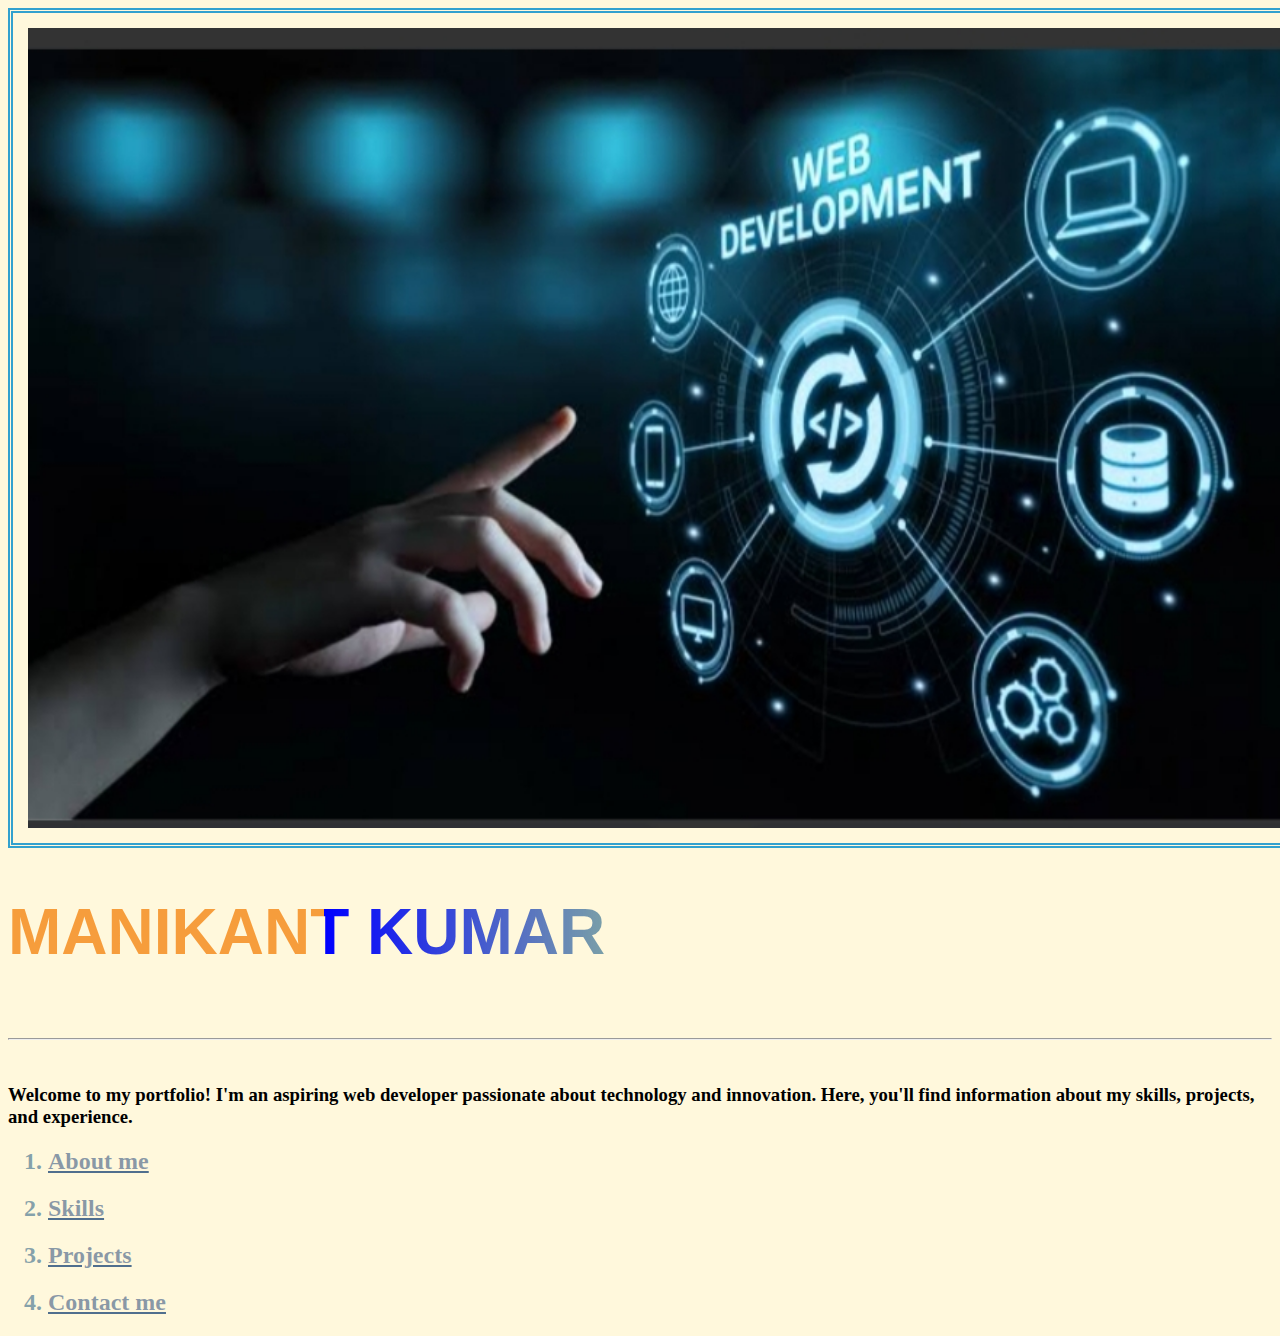
<file: index.html>
<!DOCTYPE html>
<html lang="en">

<head>
  <meta charset="UTF-8">
  <meta name="viewport" content="width=device-width, initial-scale=1">
  <title>MY PORTFOLIO</title>
  <link
    rel="stylesheet"
    href="./main.css"
    />
</head>

<body>
<img src="./20240608_113122.jpg"  alt="web development sample pic"/>
<h1 class="introtitle"><u>MANIKANT KUMAR</u></h1><br>
<hr />
<br/>
<h3>Welcome to my portfolio! I'm an aspiring web developer passionate about technology and innovation. Here, you'll find information about my skills, projects, and experience.</h3>
<ol>
<h2><li><a href="./bio.html" >About me </a></li></h2>
  
<h2><li><a href="./skills.html">Skills</a></li></h2>
<h2><li><a href="./projects/project.html" >Projects</a></li></h2>
<h2><li><a href="./contact/contact.html">Contact me</a></li></h2>
</ol>
</body>

</html>
</file>
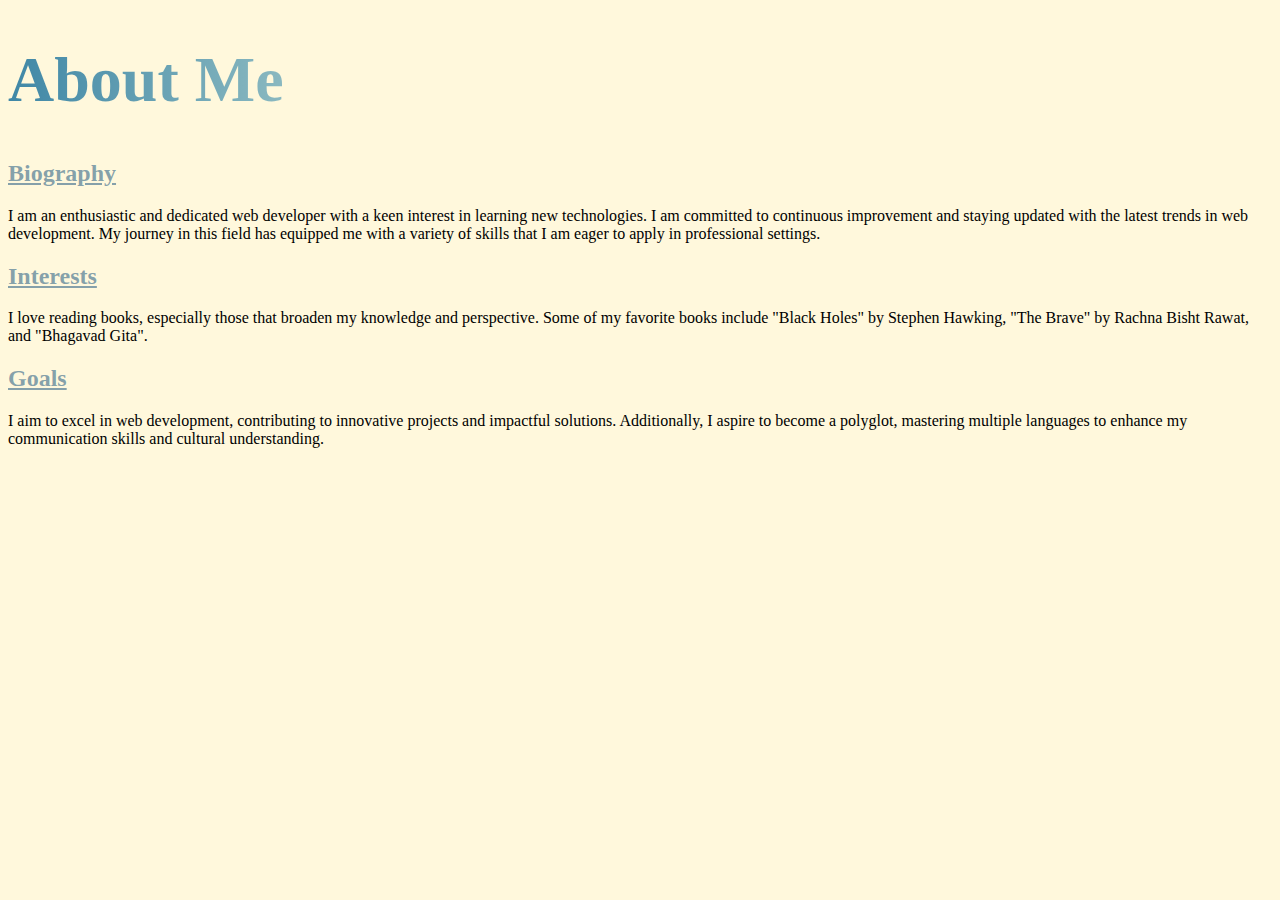
<file: bio.html>
<!DOCTYPE html>
<html lang="en">

<head>
  <meta charset="UTF-8">
  <meta name="viewport" content="width=device-width, initial-scale=1">
  <title>FONTERCODER</title>
  <LINK 
  rel="stylesheet"
  href="./main.css"
</head>

<body style="font-family: Georgia, 'Times New Roman', Times, serif">
<h1 class="mtitle">About Me</h1>

<h2>Biography</h2>
<p>I am an enthusiastic and dedicated web developer with a keen interest in learning new technologies. I am committed to continuous improvement and staying updated with the latest trends in web development. My journey in this field has equipped me with a variety of skills that I am eager to apply in professional settings.</p>

<h2>Interests</h2>
<p>I love reading books, especially those that broaden my knowledge and perspective. Some of my favorite books include "Black Holes" by Stephen Hawking, "The Brave" by Rachna Bisht Rawat, and "Bhagavad Gita".</p>

<h2>Goals</h2>
<p>I aim to excel in web development, contributing to innovative projects and impactful solutions. Additionally, I aspire to become a polyglot, mastering multiple languages to enhance my communication skills and cultural understanding.  </p>


</body>

</html>
</file>
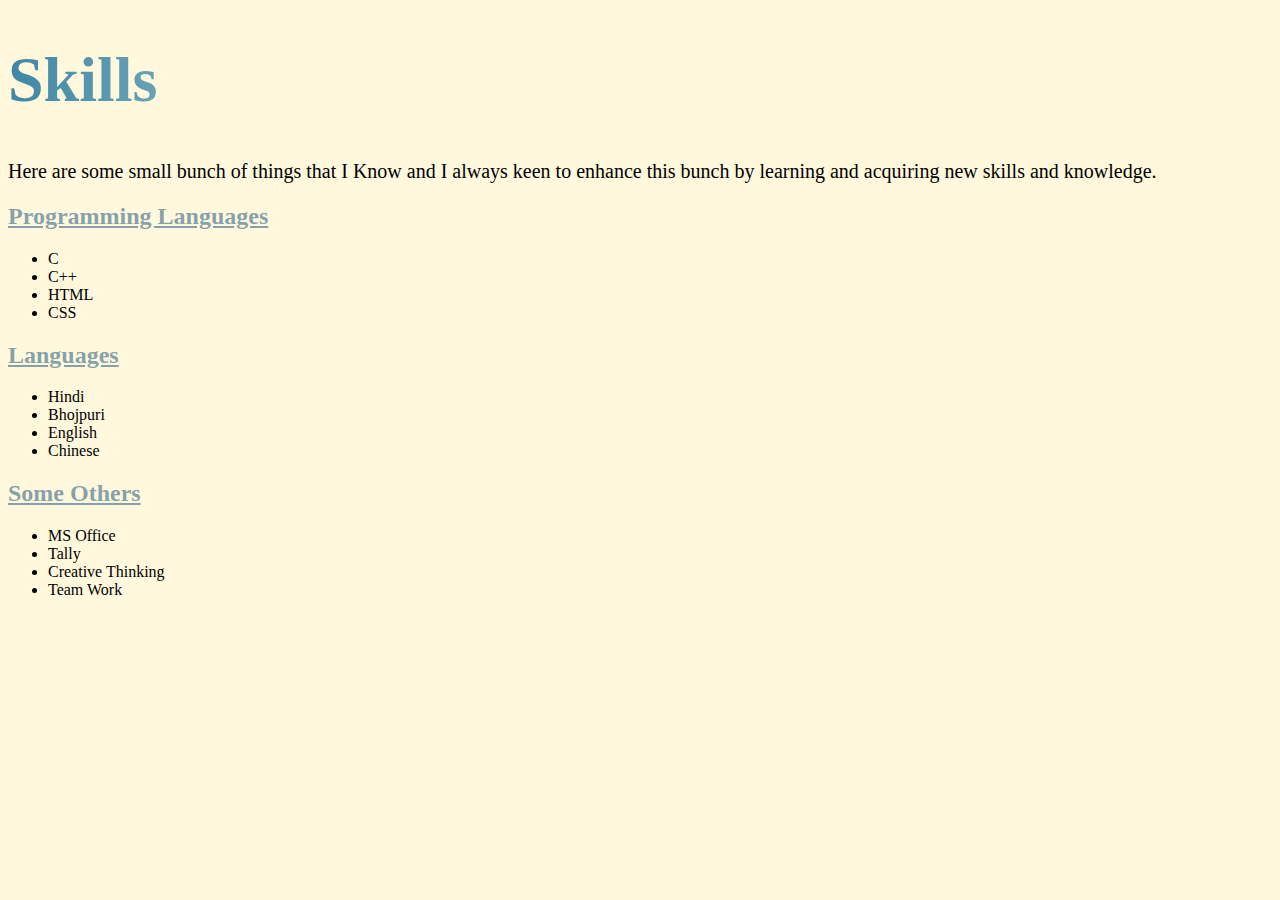
<file: skills.html>
<!DOCTYPE html>
<html lang="en">

<head>
  <meta charset="UTF-8">
  <meta name="viewport" content="width=device-width, initial-scale=1">
  <title>FONTERCODER</title>
  <LINK
  rel="stylesheet"
  href="./main.css"
  />
</head>

<body>
  <h1 class="mtitle">Skills</h1>
  <p style="font-size: 20px">Here are some small bunch of things that I Know and I always keen to enhance this bunch by learning and acquiring new skills and knowledge.</p>
  <h2>Programming Languages</h2>
  <ul>
    <li>C </li>
    <li>C++</li>
    <li>HTML</li>
    <li>CSS</li>
  </ul>
  <h2>Languages</h2>
  <ul>
    <li>Hindi </li>
    <li>Bhojpuri</li>
    <li>English</li>
    <li>Chinese</li>
  </ul>
  <h2>Some Others</h2>
  <ul>
    <li>MS Office</li>
    <li>Tally</li>
    <li>Creative Thinking</li>
    <li>Team Work</li>
  </ul>
  

</body>

</html>
</file>
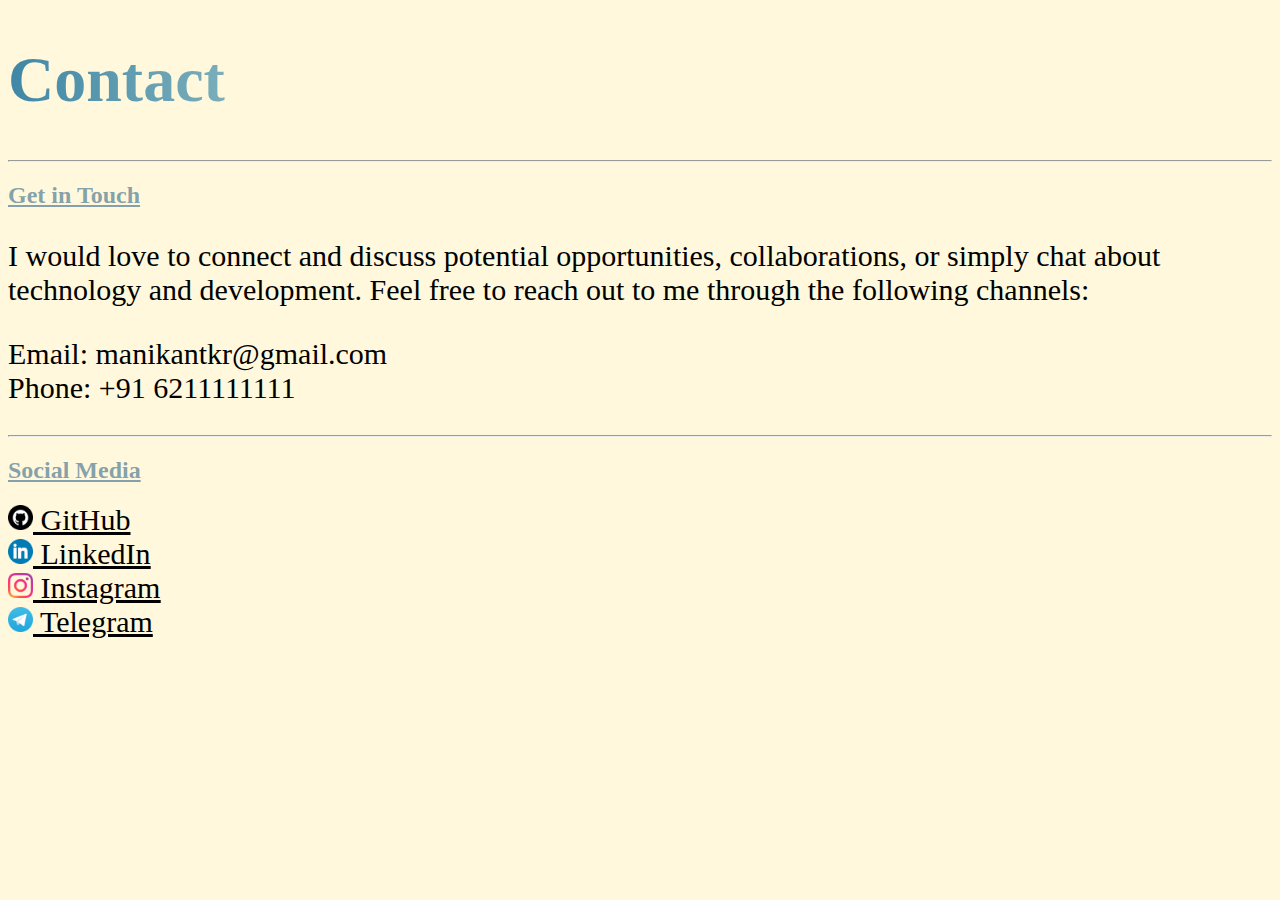
<file: contact/contact.html>
<!DOCTYPE html>
<html lang="en">

<head>
  <meta charset="UTF-8">
  <meta name="viewport" content="width=device-width, initial-scale=1">
  <title>FONTERCODER</title>
 <!-- <link
    ref="stylesheet"
    href="../main.css"
    />-->
    <style>
      body {
        /* background-image: url("/web dev/PORTFOLIO PROJECT/my PORTFOLIO /contact/20240609_195659.jpg");*/
        background: cornsilk;  
        font-family: Georgia, 'Times New Roman', Times, serif;
        
      }
      .logo {
        height: 25px;
        width: 25px;
        
      }
      .logo-text{
        font-color: black;
        font-size:30px;
        text-decoration:underline;
      }
      p {
        font-size: 30px;
      }
      .mtitle {
        font-size: 4em;
        font-weight: bold;
        /*background: linear-gradient(80deg, #ff6b6b, blue);*/
        background: linear-gradient(0.25turn, #3f87a6, #ebf8e1, #f69d3c);
        -webkit-background-clip: text;
        -webkit-text-fill-color: transparent;
      }
      h2 {
        text-decoration: underline;
        color: #3689;
      
      }
    </style>
</head>

<body >
<h1 class="mtitle">Contact</h1><hr/>
<h2>Get in Touch</h2>
<p >I would love to connect and discuss potential opportunities, collaborations, or simply chat about technology and development. Feel free to reach out to me through the following channels:</p>

<p>Email: manikantkr@gmail.com <br/>
Phone: +91 6211111111
</p><hr >
<h2 >Social Media</h2>

<div class="logo-text">
<img class="logo" src="./287725_github_icon.png" ait="github icon"/>
 GitHub<br>
<a href="https://www.linkedin.com/in/manikant-kumar-1603062a3?trk=contact-info" style="color:black;"><img class="logo" src="./317750_linkedin_icon.png" alt="linkedin_icon" /> LinkedIn<br/></a>
<a href="https://www.instagram.com/__itz__mani__1/" style="color:black;" ><img class="logo" src="./1298747_instagram_brand_logo_social media_icon.png" alt="instagram icon"/> Instagram </a><br/>
<img class="logo" src="./3787425_telegram_logo_messanger_social_social media_icon.png" alt="telegram-icon"/>  Telegram 
  </div>
</body>

</html>
</file>
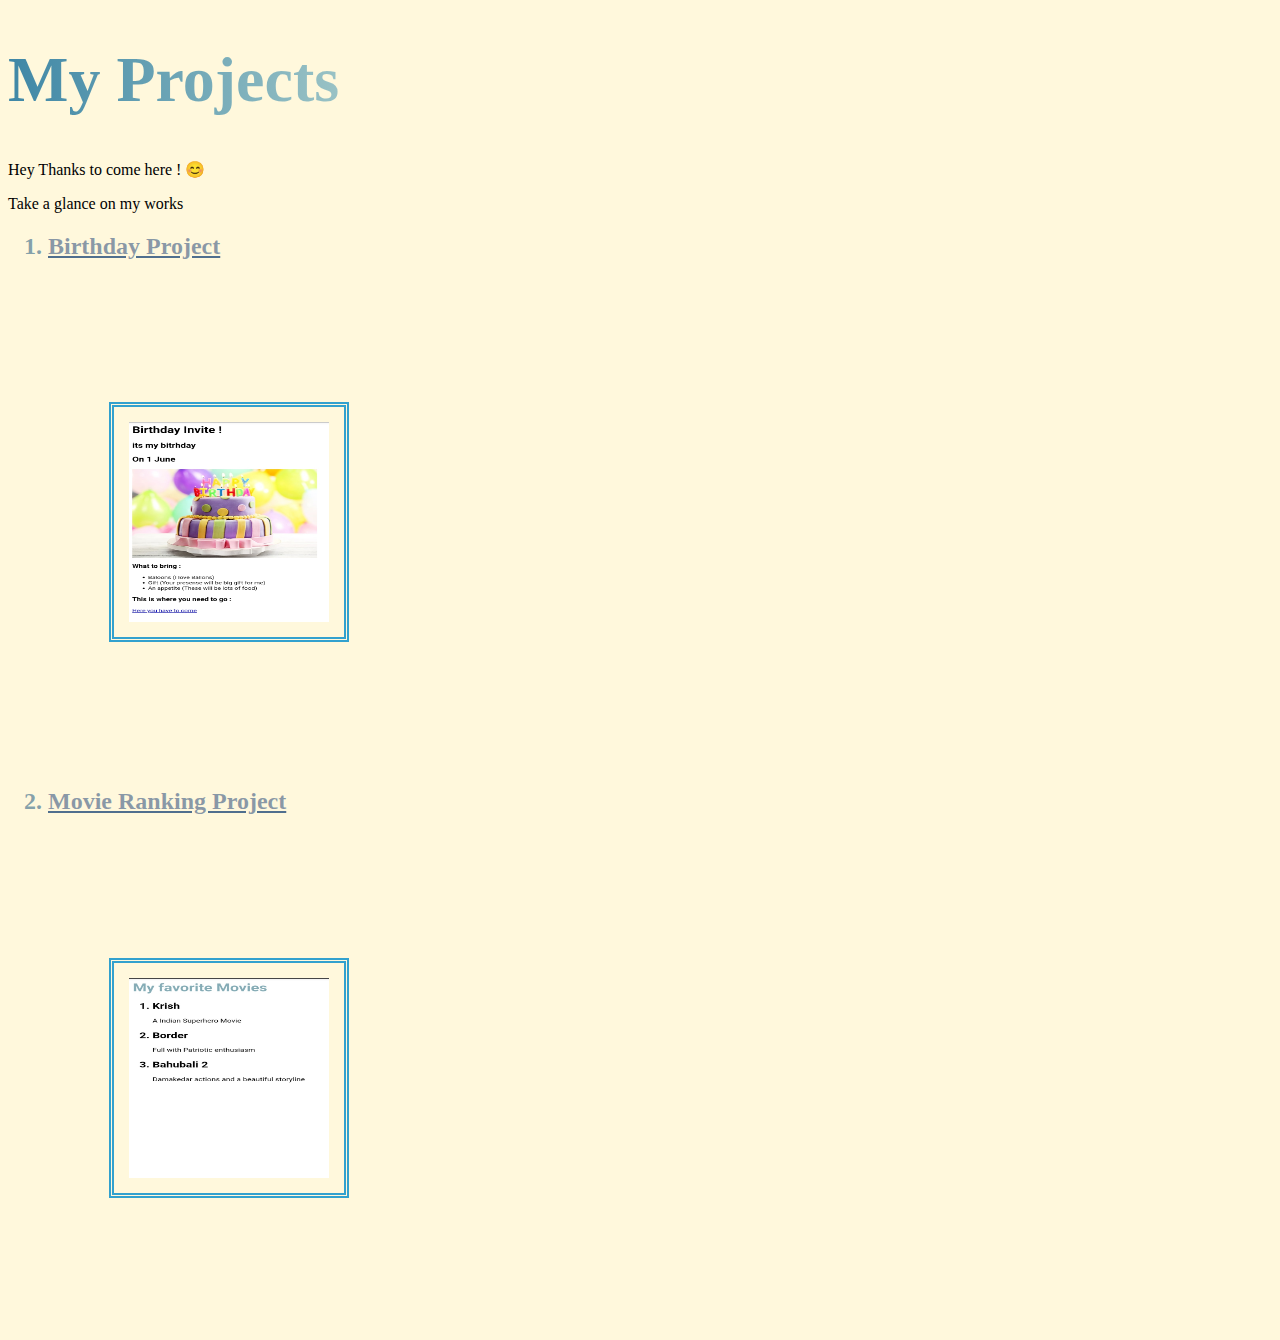
<file: projects/project.html>
<!DOCTYPE html>
<html lang="en">

<head>
  <meta charset="UTF-8">
  <meta name="viewport" content="width=device-width, initial-scale=1">
  <title>FONTERCODER</title>
  <link rel="stylesheet" href="../main.css">
</head>

<body>
<h1 class="mtitle">My Projects</h1>
<p>Hey Thanks to come here ! 😊</p>
<p>Take a glance on my works</p>
<ol>
  <h2><li><a href="../birthday.html">Birthday Project</a></li></h2>
  <img class="proimg" src="./bithday-project.jpg" alt="birthday project screenshot" />
  <h2><li><a href="../movieranking.html">Movie Ranking Project</a></li></h2>
  <img class="proimg" src="./movie-ranking.jpg" alt="movie ranking screenshot" />
</ol>
</body>

</html>
</file>
<file: main.css>
h2 {
  text-decoration: underline;
  color: #3689;
  
}
img {
  /*width: 100%;*/
  width: 100%;
  height: 800px;
  padding: 15px;
  border: 5px double #32a1ce;
  margin: ;
}
.proimg {
   width: 200px;
   height: 200px;
   padding: 15px;
   border: 5px double #32a1ce;
   margin:10% 10% 10% 5%;
}
a{
  color:#2478;
  }
 body {
  background: crimson; 
   background: cornsilk;
   font-family: Georgia, 'Times New Roman', Times, serif;
   /*background-color:#f0f0f0 ;*/
  /* 
   }
#mtitle{
 /* body {
    display: flex;
    justify-content: center;
    align-items: center;
    height: 100vh;
    margin: 0;
    font-family: Arial, sans-serif;
    background-color: #f0f0f0;
}
*/}
.mtitle {
    font-size: 4em;
    font-weight: bold;
    /*background: linear-gradient(80deg, #ff6b6b, blue);*/
    background: linear-gradient(0.25turn, #3f87a6, #ebf8e1, #f69d3c);
    -webkit-background-clip: text;
    -webkit-text-fill-color: transparent;
}
.introtitle {
    font-size: 4em;
    font-weight: bold;
    font-family: cursive, Arial, sans-serif;
    /*background: linear-gradient(80deg, #ff6b6b, blue);*/
    background: radial-gradient(circle at 100%, #333, #2768 50%, blue 75%, #f69d3c 45%);
    -webkit-background-clip: text;
    -webkit-text-fill-color: transparent;
}
</file>
